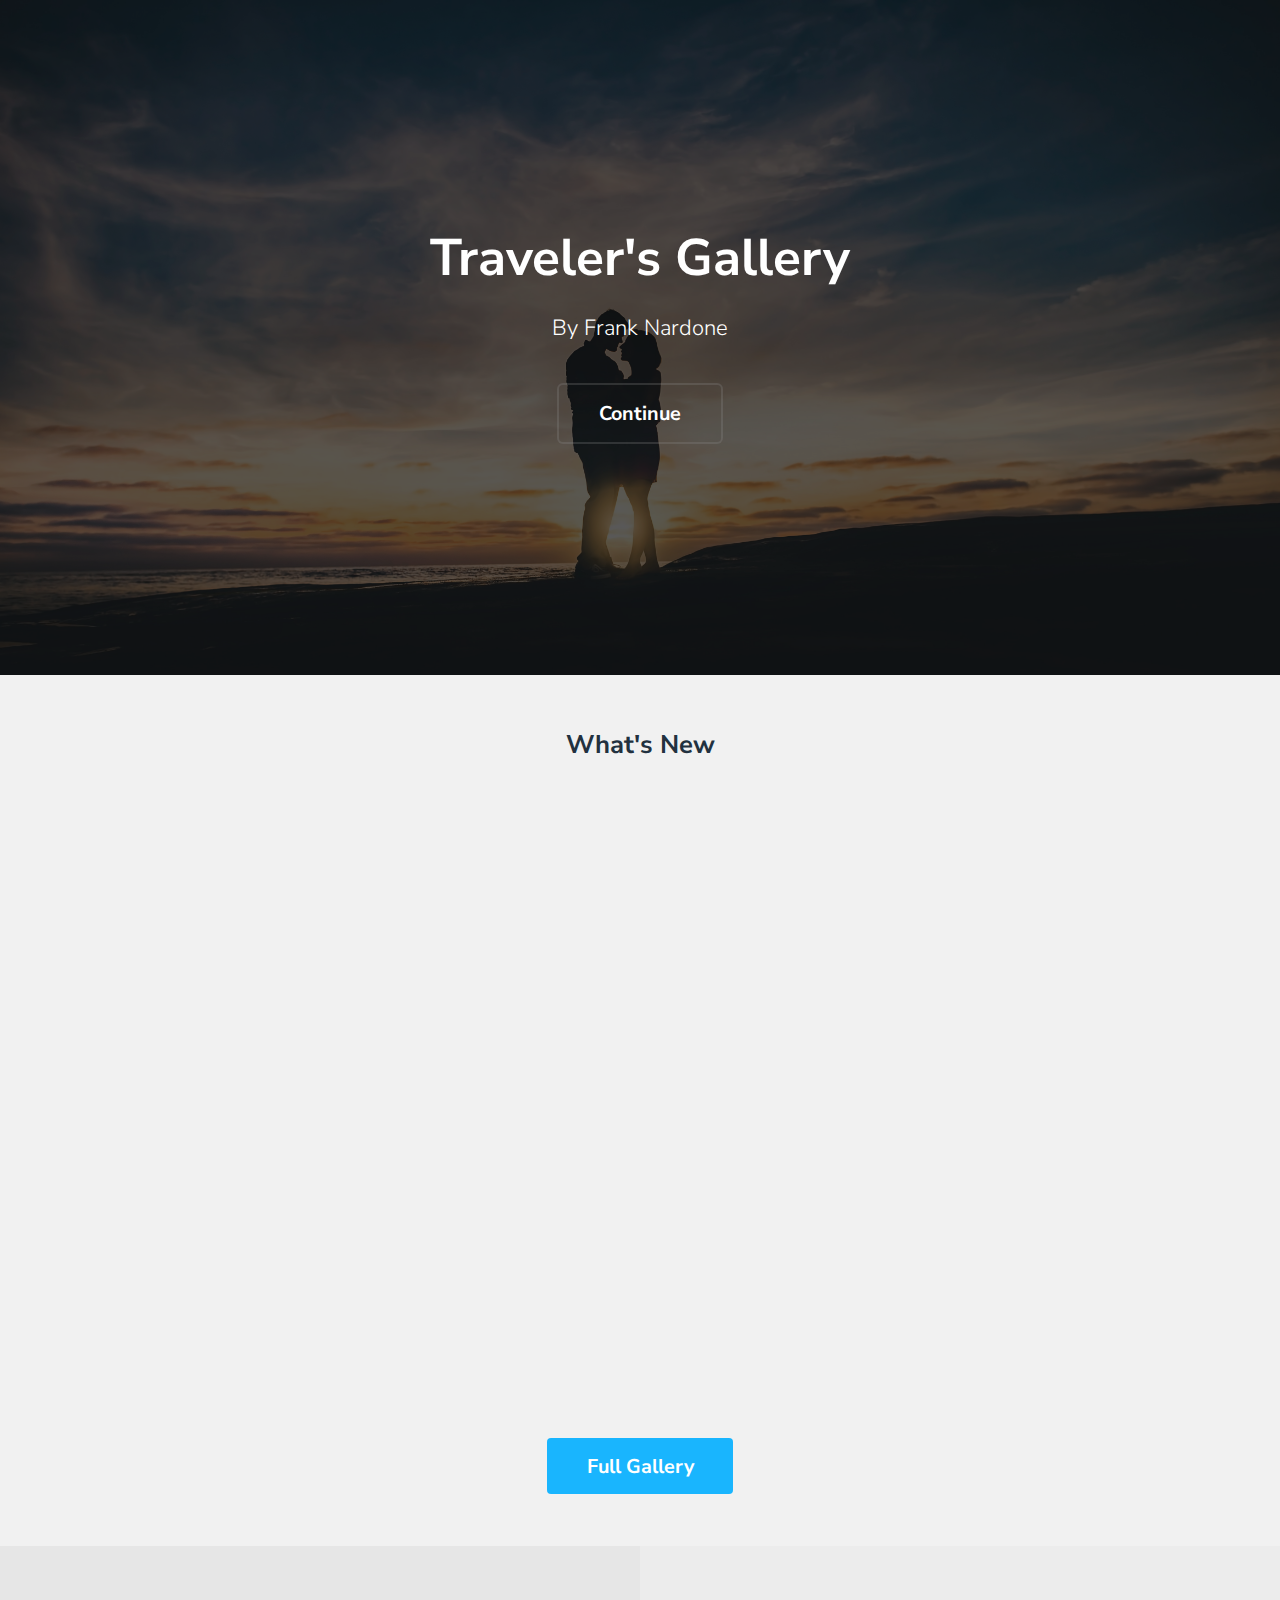
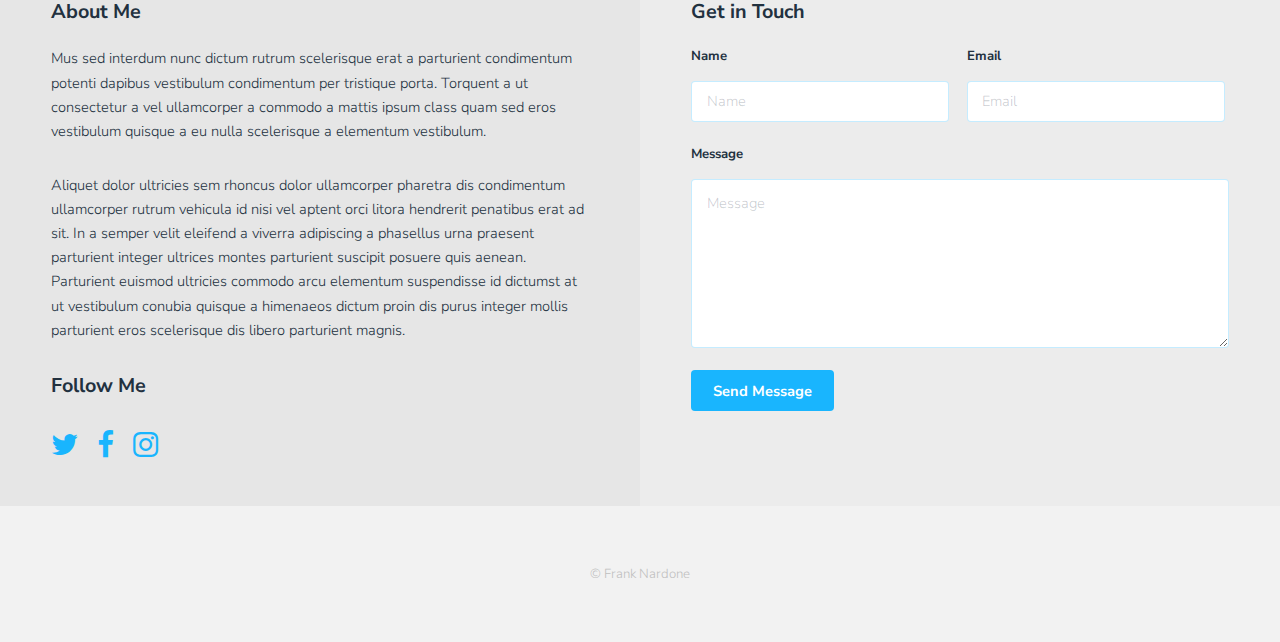
<file: index.html>
﻿<!DOCTYPE HTML>
<!--
	Snapshot by TEMPLATED
	templated.co @templatedco
	Released for free under the Creative Commons Attribution 3.0 license (templated.co/license)
-->
<html>
	<head>
		<title>Snapshot by TEMPLATED</title>
		<meta charset="utf-8" />
		<meta name="viewport" content="width=device-width, initial-scale=1" />
		<link rel="stylesheet" href="assets/css/main.css" />
	</head>
	<body>
		<div class="page-wrap">



			<!-- Main -->
				<section id="main">

					<!-- Banner -->
						<section id="banner">
							<div class="inner">
								<h1>Traveler's Gallery</h1>
								<p>By Frank Nardone</p>
								<ul class="actions">
									<li><a href="#galleries" class="button alt scrolly big">Continue</a></li>
								</ul>
							</div>
						</section>

					<!-- Gallery -->
						<section id="galleries">

							<!-- Photo Galleries -->
								<div class="gallery">
									<header class="special">
										<h2>What's New</h2>
									</header>
									<div class="content">
										<div class="media">
											<a href="images/fulls/01.jpg"><img src="images/thumbs/01.jpg" alt="" title="This right here is a caption." /></a>
										</div>
										<div class="media">
											<a href="images/fulls/05.jpg"><img src="images/thumbs/05.jpg" alt="" title="This right here is a caption." /></a>
										</div>
										<div class="media">
											<a href="images/fulls/09.jpg"><img src="images/thumbs/09.jpg" alt="" title="This right here is a caption." /></a>
										</div>
										<div class="media">
											<a href="images/fulls/02.jpg"><img src="images/thumbs/02.jpg" alt="" title="This right here is a caption." /></a>
										</div>
										<div class="media">
											<a href="images/fulls/06.jpg"><img src="images/thumbs/06.jpg" alt="" title="This right here is a caption." /></a>
										</div>
										<div class="media">
											<a href="images/fulls/10.jpg"><img src="images/thumbs/10.jpg" alt="" title="This right here is a caption." /></a>
										</div>
										<div class="media">
											<a href="images/fulls/03.jpg"><img src="images/thumbs/03.jpg" alt="" title="This right here is a caption." /></a>
										</div>
										<div class="media">
											<a href="images/fulls/07.jpg"><img src="images/thumbs/07.jpg" alt="" title="This right here is a caption." /></a>
										</div>
									</div>
									<footer>
										<a href="gallery.html" class="button big">Full Gallery</a>
									</footer>
								</div>
						</section>

					<!-- Contact -->
						<section id="contact">
							<!-- Social -->
								<div class="social column">
									<h3>About Me</h3>
									<p>Mus sed interdum nunc dictum rutrum scelerisque erat a parturient condimentum potenti dapibus vestibulum condimentum per tristique porta. Torquent a ut consectetur a vel ullamcorper a commodo a mattis ipsum class quam sed eros vestibulum quisque a eu nulla scelerisque a elementum vestibulum.</p>
									<p>Aliquet dolor ultricies sem rhoncus dolor ullamcorper pharetra dis condimentum ullamcorper rutrum vehicula id nisi vel aptent orci litora hendrerit penatibus erat ad sit. In a semper velit eleifend a viverra adipiscing a phasellus urna praesent parturient integer ultrices montes parturient suscipit posuere quis aenean. Parturient euismod ultricies commodo arcu elementum suspendisse id dictumst at ut vestibulum conubia quisque a himenaeos dictum proin dis purus integer mollis parturient eros scelerisque dis libero parturient magnis.</p>
									<h3>Follow Me</h3>
									<ul class="icons">
										<li><a href="#" class="icon fa-twitter"><span class="label">Twitter</span></a></li>
										<li><a href="#" class="icon fa-facebook"><span class="label">Facebook</span></a></li>
										<li><a href="#" class="icon fa-instagram"><span class="label">Instagram</span></a></li>
									</ul>
								</div>

							<!-- Form -->
								<div class="column">
									<h3>Get in Touch</h3>
									<form action="#" method="post">
										<div class="field half first">
											<label for="name">Name</label>
											<input name="name" id="name" type="text" placeholder="Name">
										</div>
										<div class="field half">
											<label for="email">Email</label>
											<input name="email" id="email" type="email" placeholder="Email">
										</div>
										<div class="field">
											<label for="message">Message</label>
											<textarea name="message" id="message" rows="6" placeholder="Message"></textarea>
										</div>
										<ul class="actions">
											<li><input value="Send Message" class="button" type="submit"></li>
										</ul>
									</form>
								</div>

						</section>

					<!-- Footer -->
						<footer id="footer">
							<div class="copyright">
								&copy; Frank Nardone
							</div>
						</footer>
				</section>
		</div>

		<!-- Scripts -->
			<script src="assets/js/jquery.min.js"></script>
			<script src="assets/js/jquery.poptrox.min.js"></script>
			<script src="assets/js/jquery.scrolly.min.js"></script>
			<script src="assets/js/skel.min.js"></script>
			<script src="assets/js/util.js"></script>
			<script src="assets/js/main.js"></script>

	</body>
</html>
</file>
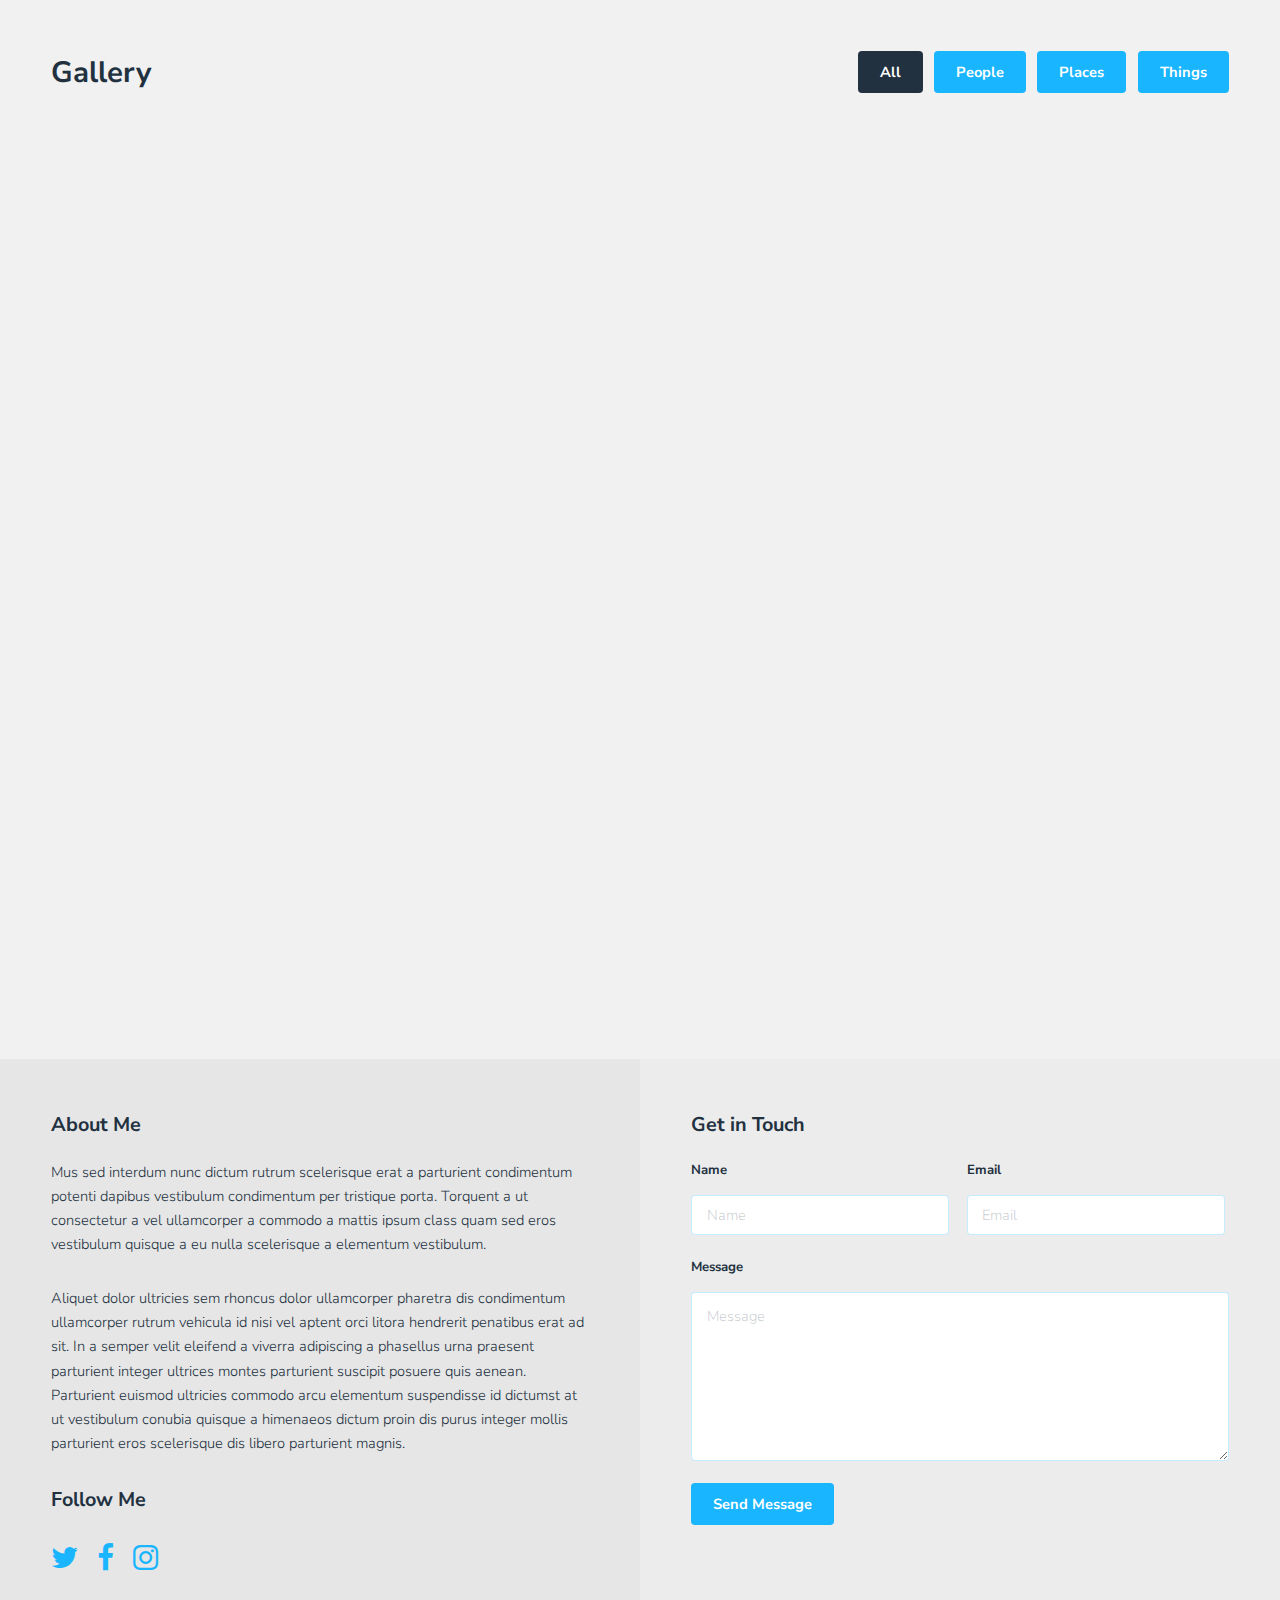
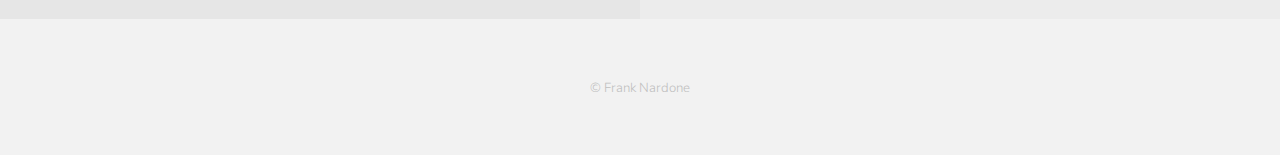
<file: gallery.html>
﻿<!DOCTYPE HTML>
<!--
	Snapshot by TEMPLATED
	templated.co @templatedco
	Released for free under the Creative Commons Attribution 3.0 license (templated.co/license)
-->
<html>
	<head>
		<title>Gallery - Snapshot by TEMPLATED</title>
		<meta charset="utf-8" />
		<meta name="viewport" content="width=device-width, initial-scale=1" />
		<link rel="stylesheet" href="assets/css/main.css" />
	</head>
	<body>
		<div class="page-wrap">

			<!-- Main -->
				<section id="main">

					<!-- Gallery -->
						<section id="galleries">

							<!-- Photo Galleries -->
								<div class="gallery">

									<!-- Filters -->
										<header>
											<h1>Gallery</h1>
											<ul class="tabs">
												<li><a href="#" data-tag="all" class="button active">All</a></li>
												<li><a href="#" data-tag="people" class="button">People</a></li>
												<li><a href="#" data-tag="place" class="button">Places</a></li>
												<li><a href="#" data-tag="thing" class="button">Things</a></li>
											</ul>
										</header>

										<div class="content">
											<div class="media all people">
												<a href="images/fulls/01.jpg"><img src="images/thumbs/01.jpg" alt="" title="This right here is a caption." /></a>
											</div>
											<div class="media all place">
												<a href="images/fulls/05.jpg"><img src="images/thumbs/05.jpg" alt="" title="This right here is a caption." /></a>
											</div>
											<div class="media all thing">
												<a href="images/fulls/09.jpg"><img src="images/thumbs/09.jpg" alt="" title="This right here is a caption." /></a>
											</div>
											<div class="media all people">
												<a href="images/fulls/02.jpg"><img src="images/thumbs/02.jpg" alt="" title="This right here is a caption." /></a>
											</div>
											<div class="media all place">
												<a href="images/fulls/06.jpg"><img src="images/thumbs/06.jpg" alt="" title="This right here is a caption." /></a>
											</div>
											<div class="media all thing">
												<a href="images/fulls/10.jpg"><img src="images/thumbs/10.jpg" alt="" title="This right here is a caption." /></a>
											</div>
											<div class="media all people">
												<a href="images/fulls/03.jpg"><img src="images/thumbs/03.jpg" alt="" title="This right here is a caption." /></a>
											</div>
											<div class="media all place">
												<a href="images/fulls/07.jpg"><img src="images/thumbs/07.jpg" alt="" title="This right here is a caption." /></a>
											</div>
											<div class="media all thing">
												<a href="images/fulls/11.jpg"><img src="images/thumbs/11.jpg" alt="" title="This right here is a caption." /></a>
											</div>
											<div class="media all people">
												<a href="images/fulls/04.jpg"><img src="images/thumbs/04.jpg" alt="" title="This right here is a caption." /></a>
											</div>
											<div class="media all place">
												<a href="images/fulls/08.jpg"><img src="images/thumbs/08.jpg" alt="" title="This right here is a caption." /></a>
											</div>
											<div class="media all thing">
												<a href="images/fulls/12.jpg"><img src="images/thumbs/12.jpg" alt="" title="This right here is a caption." /></a>
											</div>
										</div>
								</div>
						</section>

					<!-- Contact -->
						<section id="contact">
							<!-- Social -->
								<div class="social column">
									<h3>About Me</h3>
									<p>Mus sed interdum nunc dictum rutrum scelerisque erat a parturient condimentum potenti dapibus vestibulum condimentum per tristique porta. Torquent a ut consectetur a vel ullamcorper a commodo a mattis ipsum class quam sed eros vestibulum quisque a eu nulla scelerisque a elementum vestibulum.</p>
									<p>Aliquet dolor ultricies sem rhoncus dolor ullamcorper pharetra dis condimentum ullamcorper rutrum vehicula id nisi vel aptent orci litora hendrerit penatibus erat ad sit. In a semper velit eleifend a viverra adipiscing a phasellus urna praesent parturient integer ultrices montes parturient suscipit posuere quis aenean. Parturient euismod ultricies commodo arcu elementum suspendisse id dictumst at ut vestibulum conubia quisque a himenaeos dictum proin dis purus integer mollis parturient eros scelerisque dis libero parturient magnis.</p>
									<h3>Follow Me</h3>
									<ul class="icons">
										<li><a href="#" class="icon fa-twitter"><span class="label">Twitter</span></a></li>
										<li><a href="#" class="icon fa-facebook"><span class="label">Facebook</span></a></li>
										<li><a href="#" class="icon fa-instagram"><span class="label">Instagram</span></a></li>
									</ul>
								</div>

							<!-- Form -->
								<div class="column">
									<h3>Get in Touch</h3>
									<form action="#" method="post">
										<div class="field half first">
											<label for="name">Name</label>
											<input name="name" id="name" type="text" placeholder="Name">
										</div>
										<div class="field half">
											<label for="email">Email</label>
											<input name="email" id="email" type="email" placeholder="Email">
										</div>
										<div class="field">
											<label for="message">Message</label>
											<textarea name="message" id="message" rows="6" placeholder="Message"></textarea>
										</div>
										<ul class="actions">
											<li><input value="Send Message" class="button" type="submit"></li>
										</ul>
									</form>
								</div>

						</section>

					<!-- Footer -->
						<footer id="footer">
							<div class="copyright">
                                &copy; Frank Nardone
							</div>
						</footer>
				</section>
		</div>

		<!-- Scripts -->
			<script src="assets/js/jquery.min.js"></script>
			<script src="assets/js/jquery.poptrox.min.js"></script>
			<script src="assets/js/jquery.scrolly.min.js"></script>
			<script src="assets/js/skel.min.js"></script>
			<script src="assets/js/util.js"></script>
			<script src="assets/js/main.js"></script>

	</body>
</html>
</file>
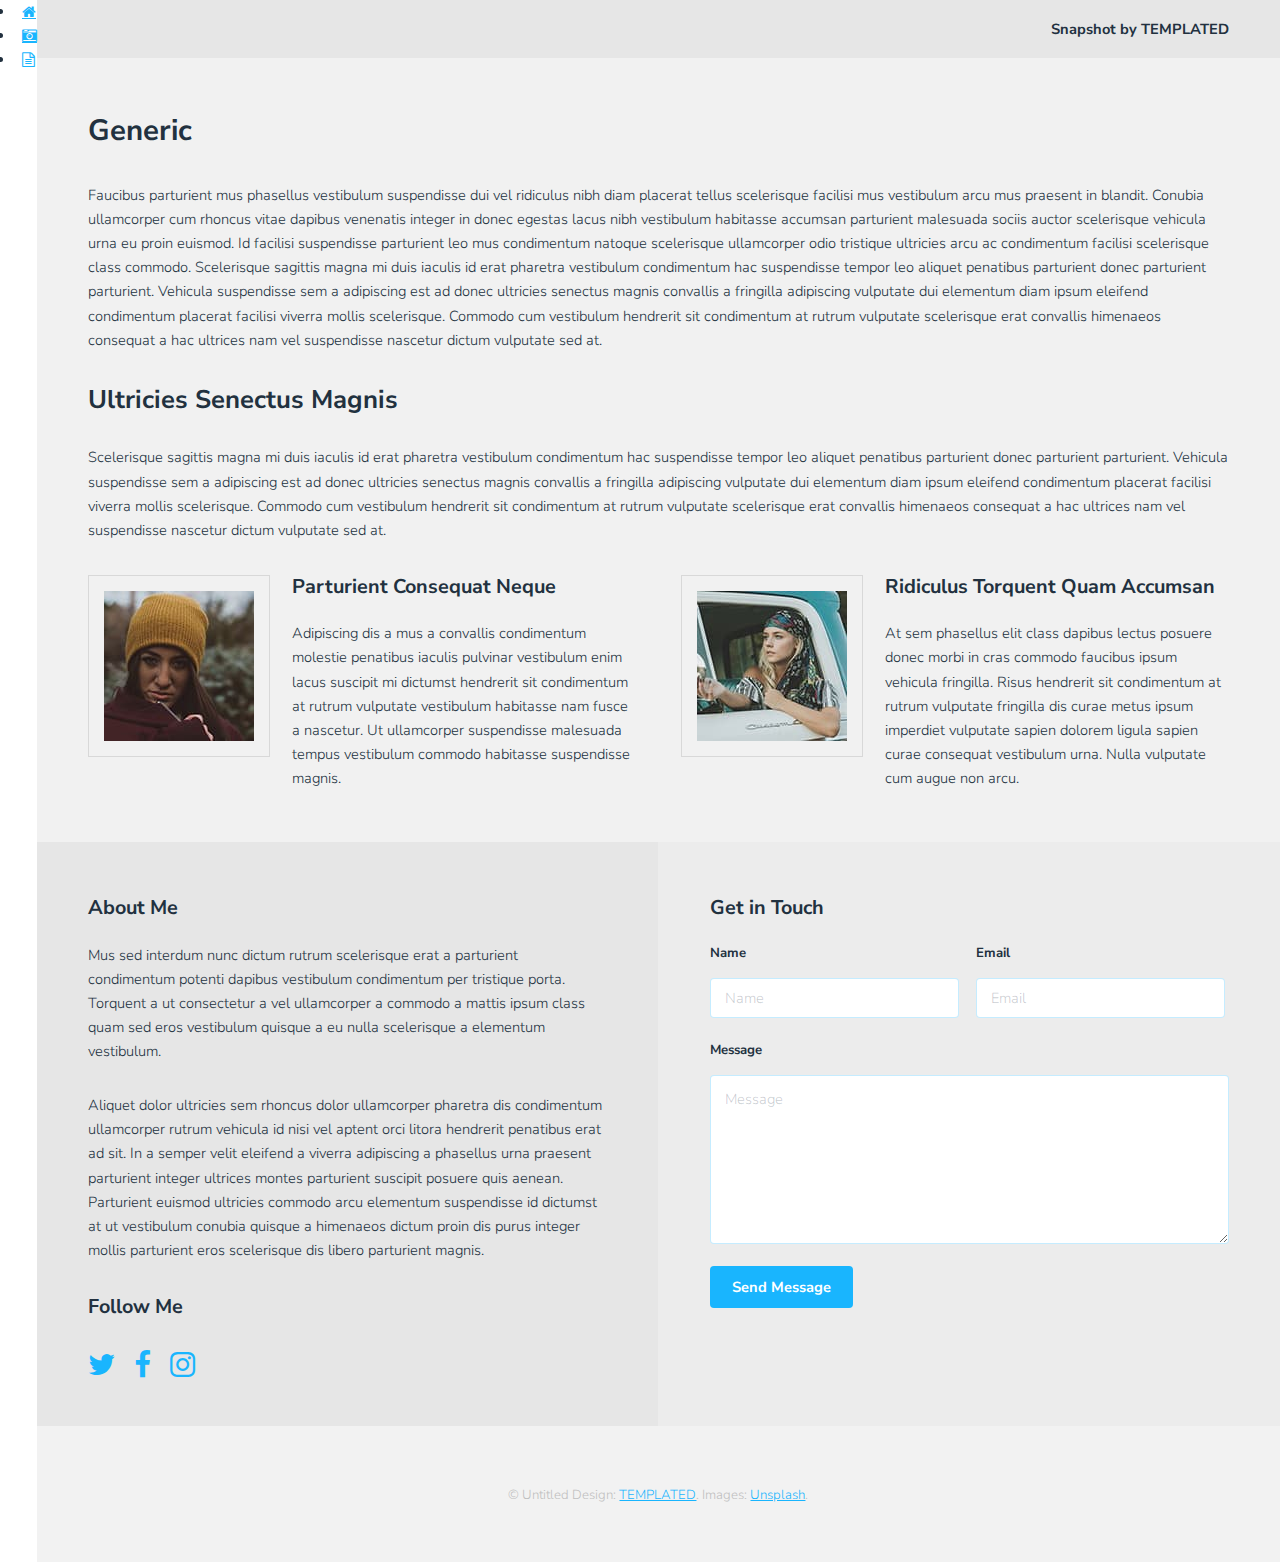
<file: generic.html>
<!DOCTYPE HTML>
<!--
	Snapshot by TEMPLATED
	templated.co @templatedco
	Released for free under the Creative Commons Attribution 3.0 license (templated.co/license)
-->
<html>
	<head>
		<title>Generic - Snapshot by TEMPLATED</title>
		<meta charset="utf-8" />
		<meta name="viewport" content="width=device-width, initial-scale=1" />
		<link rel="stylesheet" href="assets/css/main.css" />
	</head>
	<body>
		<div class="page-wrap">

			<!-- Nav -->
				<nav id="nav">
					<ul>
						<li><a href="index.html"><span class="icon fa-home"></span></a></li>
						<li><a href="gallery.html"><span class="icon fa-camera-retro"></span></a></li>
						<li><a href="generic.html" class="active"><span class="icon fa-file-text-o"></span></a></li>
					</ul>
				</nav>

			<!-- Main -->
				<section id="main">

					<!-- Header -->
						<header id="header">
							<div>Snapshot <span>by TEMPLATED</span></div>
						</header>

					<!-- Section -->
						<section>
							<div class="inner">
								<header>
									<h1>Generic</h1>
								</header>
								<p>Faucibus parturient mus phasellus vestibulum suspendisse dui vel ridiculus nibh diam placerat tellus scelerisque facilisi mus vestibulum arcu mus praesent in blandit. Conubia ullamcorper cum rhoncus vitae dapibus venenatis integer in donec egestas lacus nibh vestibulum habitasse accumsan parturient malesuada sociis auctor scelerisque vehicula urna eu proin euismod. Id facilisi suspendisse parturient leo mus condimentum natoque scelerisque ullamcorper odio tristique ultricies arcu ac condimentum facilisi scelerisque class commodo. Scelerisque sagittis magna mi duis iaculis id erat pharetra vestibulum condimentum hac suspendisse tempor leo aliquet penatibus parturient donec parturient parturient. Vehicula suspendisse sem a adipiscing est ad donec ultricies senectus magnis convallis a fringilla adipiscing vulputate dui elementum diam ipsum eleifend condimentum placerat facilisi viverra mollis scelerisque. Commodo cum vestibulum hendrerit sit condimentum at rutrum vulputate scelerisque erat convallis himenaeos consequat a hac ultrices nam vel suspendisse nascetur dictum vulputate sed at.</p>
								<h2>Ultricies Senectus Magnis</h2>
								<p>Scelerisque sagittis magna mi duis iaculis id erat pharetra vestibulum condimentum hac suspendisse tempor leo aliquet penatibus parturient donec parturient parturient. Vehicula suspendisse sem a adipiscing est ad donec ultricies senectus magnis convallis a fringilla adipiscing vulputate dui elementum diam ipsum eleifend condimentum placerat facilisi viverra mollis scelerisque. Commodo cum vestibulum hendrerit sit condimentum at rutrum vulputate scelerisque erat convallis himenaeos consequat a hac ultrices nam vel suspendisse nascetur dictum vulputate sed at.</p>
								<section class="columns double">
									<div class="column">
										<span class="image left special"><img src="images/pic01.jpg" alt="" /></span>
										<h3>Parturient Consequat Neque</h3>
										<p>
											Adipiscing dis a mus a convallis condimentum molestie penatibus iaculis pulvinar vestibulum enim lacus suscipit mi dictumst hendrerit sit condimentum at rutrum vulputate vestibulum habitasse nam fusce a nascetur. Ut ullamcorper suspendisse malesuada tempus vestibulum commodo habitasse suspendisse magnis.
										</p>
									</div>
									<div class="column">
										<span class="image left special"><img src="images/pic02.jpg" alt="" /></span>
										<h3>Ridiculus Torquent Quam Accumsan</h3>
										<p>
											At sem phasellus elit class dapibus lectus posuere donec morbi in cras commodo faucibus ipsum vehicula fringilla. Risus hendrerit sit condimentum at rutrum vulputate fringilla dis curae metus ipsum imperdiet vulputate sapien dolorem ligula sapien curae consequat vestibulum urna. Nulla vulputate cum augue non arcu.
										</p>
									</div>
								</section>
							</div>
						</section>

					<!-- Contact -->
						<section id="contact">
							<!-- Social -->
								<div class="social column">
									<h3>About Me</h3>
									<p>Mus sed interdum nunc dictum rutrum scelerisque erat a parturient condimentum potenti dapibus vestibulum condimentum per tristique porta. Torquent a ut consectetur a vel ullamcorper a commodo a mattis ipsum class quam sed eros vestibulum quisque a eu nulla scelerisque a elementum vestibulum.</p>
									<p>Aliquet dolor ultricies sem rhoncus dolor ullamcorper pharetra dis condimentum ullamcorper rutrum vehicula id nisi vel aptent orci litora hendrerit penatibus erat ad sit. In a semper velit eleifend a viverra adipiscing a phasellus urna praesent parturient integer ultrices montes parturient suscipit posuere quis aenean. Parturient euismod ultricies commodo arcu elementum suspendisse id dictumst at ut vestibulum conubia quisque a himenaeos dictum proin dis purus integer mollis parturient eros scelerisque dis libero parturient magnis.</p>
									<h3>Follow Me</h3>
									<ul class="icons">
										<li><a href="#" class="icon fa-twitter"><span class="label">Twitter</span></a></li>
										<li><a href="#" class="icon fa-facebook"><span class="label">Facebook</span></a></li>
										<li><a href="#" class="icon fa-instagram"><span class="label">Instagram</span></a></li>
									</ul>
								</div>

							<!-- Form -->
								<div class="column">
									<h3>Get in Touch</h3>
									<form action="#" method="post">
										<div class="field half first">
											<label for="name">Name</label>
											<input name="name" id="name" type="text" placeholder="Name">
										</div>
										<div class="field half">
											<label for="email">Email</label>
											<input name="email" id="email" type="email" placeholder="Email">
										</div>
										<div class="field">
											<label for="message">Message</label>
											<textarea name="message" id="message" rows="6" placeholder="Message"></textarea>
										</div>
										<ul class="actions">
											<li><input value="Send Message" class="button" type="submit"></li>
										</ul>
									</form>
								</div>

						</section>

					<!-- Footer -->
						<footer id="footer">
							<div class="copyright">
								&copy; Untitled Design: <a href="https://templated.co/">TEMPLATED</a>. Images: <a href="https://unsplash.com/">Unsplash</a>.
							</div>
						</footer>
				</section>
		</div>

		<!-- Scripts -->
			<script src="assets/js/jquery.min.js"></script>
			<script src="assets/js/jquery.poptrox.min.js"></script>
			<script src="assets/js/jquery.scrolly.min.js"></script>
			<script src="assets/js/skel.min.js"></script>
			<script src="assets/js/util.js"></script>
			<script src="assets/js/main.js"></script>

	</body>
</html>
</file>
<file: assets/css/main.css>
@import url(font-awesome.min.css);
@import url("https://fonts.googleapis.com/css?family=Nunito+Sans:300,400,600");

/*
	Snapshot by TEMPLATED
	templated.co @templatedco
	Released for free under the Creative Commons Attribution 3.0 license (templated.co/license)
*/

/* Reset */

	html, body, div, span, applet, object, iframe, h1, h2, h3, h4, h5, h6, p, blockquote, pre, a, abbr, acronym, address, big, cite, code, del, dfn, em, img, ins, kbd, q, s, samp, small, strike, strong, sub, sup, tt, var, b, u, i, center, dl, dt, dd, ol, ul, li, fieldset, form, label, legend, table, caption, tbody, tfoot, thead, tr, th, td, article, aside, canvas, details, embed, figure, figcaption, footer, header, hgroup, menu, nav, output, ruby, section, summary, time, mark, audio, video {
		margin: 0;
		padding: 0;
		border: 0;
		font-size: 100%;
		font: inherit;
		vertical-align: baseline;
	}

	article, aside, details, figcaption, figure, footer, header, hgroup, menu, nav, section {
		display: block;
	}

	body {
		line-height: 1;
	}

	ol, ul {
		list-style: none;
	}

	blockquote, q {
		quotes: none;
	}

	blockquote:before, blockquote:after, q:before, q:after {
		content: '';
		content: none;
	}

	table {
		border-collapse: collapse;
		border-spacing: 0;
	}

	body {
		-webkit-text-size-adjust: none;
	}

/* Box Model */

	*, *:before, *:after {
		-moz-box-sizing: border-box;
		-webkit-box-sizing: border-box;
		box-sizing: border-box;
	}

/* Basic */

	@-ms-viewport {
		width: device-width;
	}

	body {
		-ms-overflow-style: scrollbar;
	}

	@media screen and (max-width: 480px) {

		html, body {
			min-width: 320px;
		}

	}

	body {
		background: #fff;
	}

		body.is-loading *, body.is-loading *:before, body.is-loading *:after {
			-moz-animation: none !important;
			-webkit-animation: none !important;
			-ms-animation: none !important;
			animation: none !important;
			-moz-transition: none !important;
			-webkit-transition: none !important;
			-ms-transition: none !important;
			transition: none !important;
		}

/* Type */

	body {
		background-color: #fff;
		color: #22313F;
	}

	body, input, select, textarea {
		font-family: "Nunito Sans", Arial, Helvetica, sans-serif;
		font-size: 13pt;
		font-weight: 300;
		line-height: 1.65;
	}

		@media screen and (max-width: 1680px) {

			body, input, select, textarea {
				font-size: 11pt;
			}

		}

		@media screen and (max-width: 1280px) {

			body, input, select, textarea {
				font-size: 11pt;
			}

		}

		@media screen and (max-width: 980px) {

			body, input, select, textarea {
				font-size: 11pt;
			}

		}

		@media screen and (max-width: 736px) {

			body, input, select, textarea {
				font-size: 12pt;
			}

		}

		@media screen and (max-width: 480px) {

			body, input, select, textarea {
				font-size: 12pt;
			}

		}

	a {
		text-decoration: underline;
		color: #19B5FE;
	}

		a:hover {
			text-decoration: none;
			color: #019be3;
		}

	strong, b {
		font-weight: 700;
	}

	em, i {
		font-style: italic;
	}

	p {
		margin: 0 0 2em 0;
	}

	h1, h2, h3, h4, h5, h6 {
		font-weight: 700;
		line-height: 1.5;
		margin: 0 0 1em 0;
	}

		h1 a, h2 a, h3 a, h4 a, h5 a, h6 a {
			color: inherit;
			text-decoration: none;
		}

	h1 {
		font-size: 2em;
	}

		@media screen and (max-width: 480px) {

			h1 {
				font-size: 1.5em;
			}

		}

	h2 {
		font-size: 1.75em;
	}

		@media screen and (max-width: 480px) {

			h2 {
				font-size: 1.4em;
			}

		}

	h3 {
		font-size: 1.35em;
	}

	h4 {
		font-size: 1.1em;
	}

	h5 {
		font-size: 0.9em;
	}

	h6 {
		font-size: 0.7em;
	}

	sub {
		font-size: 0.8em;
		position: relative;
		top: 0.5em;
	}

	sup {
		font-size: 0.8em;
		position: relative;
		top: -0.5em;
	}

	blockquote {
		border-left: solid 4px;
		font-style: italic;
		margin: 0 0 2em 0;
		padding: 0.5em 0 0.5em 2em;
	}

	code {
		border-radius: 4px;
		border: solid 1px;
		font-family: "Courier New", monospace;
		font-size: 0.9em;
		margin: 0 0.25em;
		padding: 0.25em 0.65em;
	}

	pre {
		-webkit-overflow-scrolling: touch;
		font-family: "Courier New", monospace;
		font-size: 0.9em;
		margin: 0 0 2em 0;
	}

		pre code {
			display: block;
			line-height: 1.75;
			padding: 1em 1.5em;
			overflow-x: auto;
		}

	hr {
		border: 0;
		border-bottom: solid 1px;
		margin: 2em 0;
	}

		hr.major {
			margin: 3em 0;
		}

	.align-left {
		text-align: left;
	}

	.align-center {
		text-align: center;
	}

	.align-right {
		text-align: right;
	}

/* Box */

	.box {
		border-radius: 4px;
		border: solid 1px rgba(144, 144, 144, 0.25);
		margin-bottom: 2em;
		padding: 1.5em;
	}

		.box > :last-child,
		.box > :last-child > :last-child,
		.box > :last-child > :last-child > :last-child {
			margin-bottom: 0;
		}

		.box.alt {
			border: 0;
			border-radius: 0;
			padding: 0;
		}

/* Button */

	input[type="submit"],
	input[type="reset"],
	input[type="button"],
	button,
	.button {
		-moz-appearance: none;
		-webkit-appearance: none;
		-ms-appearance: none;
		appearance: none;
		-moz-transition: background-color 0.2s ease-in-out, color 0.2s ease-in-out;
		-webkit-transition: background-color 0.2s ease-in-out, color 0.2s ease-in-out;
		-ms-transition: background-color 0.2s ease-in-out, color 0.2s ease-in-out;
		transition: background-color 0.2s ease-in-out, color 0.2s ease-in-out;
		background: #19B5FE;
		color: #FFF;
		border-radius: 4px;
		border: 0;
		cursor: pointer;
		display: inline-block;
		font-weight: 700;
		height: 2.85em;
		line-height: 2.95em;
		padding: 0 1.5em;
		text-align: center;
		text-decoration: none;
		white-space: nowrap;
	}

		input[type="submit"].active,
		input[type="reset"].active,
		input[type="button"].active,
		button.active,
		.button.active {
			color: #FFF;
			background: #22313F;
		}

			input[type="submit"].active:hover,
			input[type="reset"].active:hover,
			input[type="button"].active:hover,
			button.active:hover,
			.button.active:hover {
				color: #FFF;
				background: #22313F;
			}

		input[type="submit"]:hover,
		input[type="reset"]:hover,
		input[type="button"]:hover,
		button:hover,
		.button:hover {
			color: #FFF;
			background: #019be3;
		}

		input[type="submit"].alt,
		input[type="reset"].alt,
		input[type="button"].alt,
		button.alt,
		.button.alt {
			background: none;
			box-shadow: 0 0 0 2px rgba(144, 144, 144, 0.25);
		}

			input[type="submit"].alt:hover,
			input[type="reset"].alt:hover,
			input[type="button"].alt:hover,
			button.alt:hover,
			.button.alt:hover {
				background: rgba(144, 144, 144, 0.075);
				box-shadow: 0 0 0 2px rgba(144, 144, 144, 0.25);
			}

		input[type="submit"].icon,
		input[type="reset"].icon,
		input[type="button"].icon,
		button.icon,
		.button.icon {
			padding-left: 1.35em;
		}

			input[type="submit"].icon:before,
			input[type="reset"].icon:before,
			input[type="button"].icon:before,
			button.icon:before,
			.button.icon:before {
				margin-right: 0.5em;
			}

		input[type="submit"].fit,
		input[type="reset"].fit,
		input[type="button"].fit,
		button.fit,
		.button.fit {
			display: block;
			margin: 0 0 1em 0;
			width: 100%;
		}

		input[type="submit"].small,
		input[type="reset"].small,
		input[type="button"].small,
		button.small,
		.button.small {
			font-size: 0.8em;
		}

		input[type="submit"].big,
		input[type="reset"].big,
		input[type="button"].big,
		button.big,
		.button.big {
			font-size: 1.35em;
			padding: 0 2em;
		}

		input[type="submit"].disabled, input[type="submit"]:disabled,
		input[type="reset"].disabled,
		input[type="reset"]:disabled,
		input[type="button"].disabled,
		input[type="button"]:disabled,
		button.disabled,
		button:disabled,
		.button.disabled,
		.button:disabled {
			-moz-pointer-events: none;
			-webkit-pointer-events: none;
			-ms-pointer-events: none;
			pointer-events: none;
			opacity: 0.25;
		}

		@media screen and (max-width: 480px) {

			input[type="submit"],
			input[type="reset"],
			input[type="button"],
			button,
			.button {
				padding: 0;
			}

		}

/* Contact */

	#contact {
		display: -ms-flexbox;
		-ms-flex-pack: justify;
		display: -moz-flex;
		display: -webkit-flex;
		display: -ms-flex;
		display: flex;
		-moz-flex-wrap: wrap;
		-webkit-flex-wrap: wrap;
		-ms-flex-wrap: wrap;
		flex-wrap: wrap;
		-moz-justify-content: space-between;
		-webkit-justify-content: space-between;
		-ms-justify-content: space-between;
		justify-content: space-between;
		background: #ececec;
	}

		#contact form {
			margin: 0;
		}

		#contact .icons {
			margin-bottom: 1em;
		}

		#contact .column {
			padding: 3.5em 0 1.5em 0;
			padding-left: 3.5em;
			padding-right: 3.5em;
			width: 50%;
		}

			#contact .column.social {
				background: #e6e6e6;
			}

			@media screen and (max-width: 980px) {

				#contact .column {
					padding: 2em 0 0.1em 0;
					padding-left: 2em;
					padding-right: 2em;
				}

			}

			@media screen and (max-width: 736px) {

				#contact .column {
					width: 100%;
				}

			}

			@media screen and (max-width: 480px) {

				#contact .column {
					padding: 1em 0 0.1em 0;
					padding-left: 1em;
					padding-right: 1em;
				}

			}

/* Form */

	form {
		margin: 0 0 2em 0;
	}

		form .field {
			margin-bottom: 1.5em;
		}

			form .field.half {
				display: inline-block;
				width: 48%;
			}

				form .field.half.first {
					margin-right: 2.5%;
				}

		@media screen and (max-width: 980px) {

			form .field.half {
				display: block;
				width: 100%;
			}

				form .field.half.first {
					margin-right: 0;
				}

		}

	label {
		display: block;
		font-size: 0.9em;
		font-weight: 700;
		margin: 0 0 1em 0;
	}

	input[type="text"],
	input[type="password"],
	input[type="email"],
	select,
	textarea {
		-moz-appearance: none;
		-webkit-appearance: none;
		-ms-appearance: none;
		appearance: none;
		border-radius: 4px;
		border: solid 1px rgba(25, 181, 254, 0.25);
		color: inherit;
		display: block;
		outline: 0;
		padding: 0 1em;
		text-decoration: none;
		width: 100%;
	}

		input[type="text"]:invalid,
		input[type="password"]:invalid,
		input[type="email"]:invalid,
		select:invalid,
		textarea:invalid {
			box-shadow: none;
		}

		input[type="text"]:active, input[type="text"]:focus,
		input[type="password"]:active,
		input[type="password"]:focus,
		input[type="email"]:active,
		input[type="email"]:focus,
		select:active,
		select:focus,
		textarea:active,
		textarea:focus {
			border: solid 1px #19B5FE;
		}

	.select-wrapper {
		text-decoration: none;
		display: block;
		position: relative;
	}

		.select-wrapper:before {
			-moz-osx-font-smoothing: grayscale;
			-webkit-font-smoothing: antialiased;
			font-family: FontAwesome;
			font-style: normal;
			font-weight: normal;
			text-transform: none !important;
		}

		.select-wrapper:before {
			content: '\f078';
			display: block;
			height: 2.75em;
			line-height: 2.75em;
			pointer-events: none;
			position: absolute;
			right: 0;
			text-align: center;
			top: 0;
			width: 2.75em;
		}

		.select-wrapper select::-ms-expand {
			display: none;
		}

	input[type="text"],
	input[type="password"],
	input[type="email"],
	select {
		height: 2.75em;
	}

	textarea {
		padding: 0.75em 1em;
	}

	input[type="checkbox"],
	input[type="radio"] {
		-moz-appearance: none;
		-webkit-appearance: none;
		-ms-appearance: none;
		appearance: none;
		display: block;
		float: left;
		margin-right: -2em;
		opacity: 0;
		width: 1em;
		z-index: -1;
	}

		input[type="checkbox"] + label,
		input[type="radio"] + label {
			text-decoration: none;
			cursor: pointer;
			display: inline-block;
			font-size: 1em;
			font-weight: 300;
			padding-left: 2.4em;
			padding-right: 0.75em;
			position: relative;
		}

			input[type="checkbox"] + label:before,
			input[type="radio"] + label:before {
				-moz-osx-font-smoothing: grayscale;
				-webkit-font-smoothing: antialiased;
				font-family: FontAwesome;
				font-style: normal;
				font-weight: normal;
				text-transform: none !important;
			}

			input[type="checkbox"] + label:before,
			input[type="radio"] + label:before {
				border-radius: 4px;
				border: solid 1px;
				content: '';
				display: inline-block;
				height: 1.65em;
				left: 0;
				line-height: 1.58125em;
				position: absolute;
				text-align: center;
				top: 0;
				width: 1.65em;
			}

		input[type="checkbox"]:checked + label:before,
		input[type="radio"]:checked + label:before {
			content: '\f00c';
		}

	input[type="checkbox"] + label:before {
		border-radius: 4px;
	}

	input[type="radio"] + label:before {
		border-radius: 100%;
	}

	::-webkit-input-placeholder {
		opacity: 1.0;
		color: rgba(34, 49, 63, 0.25);
	}

	:-moz-placeholder {
		opacity: 1.0;
		color: rgba(34, 49, 63, 0.25);
	}

	::-moz-placeholder {
		opacity: 1.0;
		color: rgba(34, 49, 63, 0.25);
	}

	:-ms-input-placeholder {
		opacity: 1.0;
		color: rgba(34, 49, 63, 0.25);
	}

	.formerize-placeholder {
		opacity: 1.0;
		color: rgba(34, 49, 63, 0.25);
	}

/* Gallery */

	@-moz-keyframes gallery {
		100% {
			opacity: 1;		}
	}

	@-webkit-keyframes gallery {
		100% {
			opacity: 1;		}
	}

	@-ms-keyframes gallery {
		100% {
			opacity: 1;		}
	}

	@keyframes gallery {
		100% {
			opacity: 1;		}
	}

	.gallery {
		padding: 3.5em;
		position: relative;
		overflow: hidden;
		min-height: 37em;
	}

		@media screen and (max-width: 980px) {

			.gallery {
				padding: 2em;
				min-height: 20em;
			}

				.gallery header h2 {
					margin-bottom: 1em;
				}

		}

		@media screen and (max-width: 480px) {

			.gallery {
				padding: 1em;
			}

		}

		.gallery header {
			display: -ms-flexbox;
			-ms-flex-pack: justify;
			display: -moz-flex;
			display: -webkit-flex;
			display: -ms-flex;
			display: flex;
			-moz-flex-wrap: wrap;
			-webkit-flex-wrap: wrap;
			-ms-flex-wrap: wrap;
			flex-wrap: wrap;
			-moz-justify-content: space-between;
			-webkit-justify-content: space-between;
			-ms-justify-content: space-between;
			justify-content: space-between;
		}

			.gallery header.special {
				-moz-justify-content: center;
				-webkit-justify-content: center;
				-ms-justify-content: center;
				justify-content: center;
			}

			@media screen and (max-width: 736px) {

				.gallery header {
					display: block;
				}

			}

			@media screen and (max-width: 480px) {

				.gallery header h2 {
					margin-bottom: .5em;
				}

			}

		.gallery footer {
			text-align: center;
			margin-top: 4em;
		}

		.gallery .content {
			display: -ms-flexbox;
			display: -moz-flex;
			display: -webkit-flex;
			display: -ms-flex;
			display: flex;
			-moz-flex-wrap: wrap;
			-webkit-flex-wrap: wrap;
			-ms-flex-wrap: wrap;
			flex-wrap: wrap;
			-moz-justify-content: -moz-flex-start;
			-webkit-justify-content: -webkit-flex-start;
			-ms-justify-content: -ms-flex-start;
			justify-content: flex-start;
		}

			.gallery .content .media {
				-moz-animation: gallery 0.75s ease-out 0.4s forwards;
				-webkit-animation: gallery 0.75s ease-out 0.4s forwards;
				-ms-animation: gallery 0.75s ease-out 0.4s forwards;
				animation: gallery 0.75s ease-out 0.4s forwards;
				margin-bottom: 0;
				overflow: hidden;
				opacity: 0;
				position: relative;
				width: 25%;
			}

				.gallery .content .media a {
					display: block;
				}

				.gallery .content .media img {
					-moz-transition: -moz-transform 0.2s ease-in-out;
					-webkit-transition: -webkit-transform 0.2s ease-in-out;
					-ms-transition: -ms-transform 0.2s ease-in-out;
					transition: transform 0.2s ease-in-out;
					max-width: 100%;
					height: auto;
					vertical-align: middle;
				}

				.gallery .content .media:hover img {
					-moz-transform: scale(1.075);
					-webkit-transform: scale(1.075);
					-ms-transform: scale(1.075);
					transform: scale(1.075);
				}

				@media screen and (max-width: 736px) {

					.gallery .content .media {
						width: 50%;
					}

				}

				@media screen and (max-width: 480px) {

					.gallery .content .media {
						width: 100%;
					}

				}

/* Icon */

	.icon {
		text-decoration: none;
		border-bottom: none;
		position: relative;
	}

		.icon:before {
			-moz-osx-font-smoothing: grayscale;
			-webkit-font-smoothing: antialiased;
			font-family: FontAwesome;
			font-style: normal;
			font-weight: normal;
			text-transform: none !important;
		}

		.icon > .label {
			display: none;
		}

/* Image */

	.image {
		border: 0;
		display: inline-block;
		position: relative;
	}

		.image img {
			display: block;
		}

		.image.left, .image.right {
			max-width: 40%;
		}

			.image.left img, .image.right img {
				width: 100%;
			}

			@media screen and (max-width: 480px) {

				.image.left, .image.right {
					max-width: 100%;
					width: 100%;
				}

			}

		.image.left {
			float: left;
			margin: 0 1.5em 1em 0;
			top: 0.25em;
		}

			@media screen and (max-width: 480px) {

				.image.left {
					float: none;
					margin: 0 0 1em 0;
				}

			}

		.image.right {
			float: right;
			margin: 0 0 1em 1.5em;
			top: 0.25em;
		}

			@media screen and (max-width: 480px) {

				.image.right {
					float: none;
					margin: 0 0 1em 0;
				}

			}

		.image.fit {
			display: block;
			margin: 0 0 2em 0;
			width: 100%;
		}

			.image.fit img {
				width: 100%;
			}

		.image.special {
			border: solid 1px rgba(144, 144, 144, 0.25);
			padding: 1em;
		}

		.image.main {
			display: block;
			margin: 0 0 3em 0;
			width: 100%;
		}

			.image.main img {
				width: 100%;
			}

/* List */

	ol {
		list-style: decimal;
		margin: 0 0 2em 0;
		padding-left: 1.25em;
	}

		ol li {
			padding-left: 0.25em;
		}

	ul {
		list-style: disc;
		margin: 0 0 2em 0;
		padding-left: 1em;
	}

		ul li {
			padding-left: 0.5em;
		}

		ul.alt {
			list-style: none;
			padding-left: 0;
		}

			ul.alt li {
				border-top: solid 1px;
				padding: 0.5em 0;
			}

				ul.alt li:first-child {
					border-top: 0;
					padding-top: 0;
				}

		ul.tabs {
			list-style: none;
			padding-left: 0;
		}

			ul.tabs li {
				display: inline-block;
			}

				ul.tabs li:first-child {
					padding: 0;
				}

				@media screen and (max-width: 736px) {

					ul.tabs li {
						display: block;
						margin: 0 0 .25em 0;
						padding: 0;
					}

						ul.tabs li .button {
							width: 100%;
						}

				}

			@media screen and (max-width: 480px) {

				ul.tabs {
					margin-bottom: 1em;
				}

			}

		ul.icons {
			cursor: default;
			list-style: none;
			padding-left: 0;
		}

			ul.icons li {
				display: inline-block;
				padding: 0 1em 0 0;
			}

				ul.icons li:last-child {
					padding-right: 0;
				}

				ul.icons li .icon:before {
					font-size: 2em;
				}

		ul.actions {
			cursor: default;
			list-style: none;
			padding-left: 0;
		}

			ul.actions li {
				display: inline-block;
				padding: 0 1em 0 0;
				vertical-align: middle;
			}

				ul.actions li:last-child {
					padding-right: 0;
				}

			ul.actions.small li {
				padding: 0 0.5em 0 0;
			}

			ul.actions.vertical li {
				display: block;
				padding: 1em 0 0 0;
			}

				ul.actions.vertical li:first-child {
					padding-top: 0;
				}

				ul.actions.vertical li > * {
					margin-bottom: 0;
				}

			ul.actions.vertical.small li {
				padding: 0.5em 0 0 0;
			}

				ul.actions.vertical.small li:first-child {
					padding-top: 0;
				}

			ul.actions.fit {
				display: table;
				margin-left: -1em;
				padding: 0;
				table-layout: fixed;
				width: calc(100% + 1em);
			}

				ul.actions.fit li {
					display: table-cell;
					padding: 0 0 0 1em;
				}

					ul.actions.fit li > * {
						margin-bottom: 0;
					}

				ul.actions.fit.small {
					margin-left: -0.5em;
					width: calc(100% + 0.5em);
				}

					ul.actions.fit.small li {
						padding: 0 0 0 0.5em;
					}

			@media screen and (max-width: 480px) {

				ul.actions {
					margin: 0 0 2em 0;
				}

					ul.actions li {
						padding: 1em 0 0 0;
						display: block;
						text-align: center;
						width: 100%;
					}

						ul.actions li:first-child {
							padding-top: 0;
						}

						ul.actions li > * {
							width: 100%;
							margin: 0 !important;
						}

							ul.actions li > *.icon:before {
								margin-left: -2em;
							}

					ul.actions.small li {
						padding: 0.5em 0 0 0;
					}

						ul.actions.small li:first-child {
							padding-top: 0;
						}

			}

	dl {
		margin: 0 0 2em 0;
	}

		dl dt {
			display: block;
			font-weight: 700;
			margin: 0 0 1em 0;
		}

		dl dd {
			margin-left: 2em;
		}

/* Section/Article */

	section.special, article.special {
		text-align: center;
	}

	section .inner, article .inner {
		padding: 3.5em 0 1.5em 0;
		padding-left: 3.5em;
		padding-right: 3.5em;
	}

		@media screen and (max-width: 980px) {

			section .inner, article .inner {
				padding: 2em 0 0.1em 0;
				padding-right: 2em;
				padding-left: 2em;
			}

		}

		@media screen and (max-width: 480px) {

			section .inner, article .inner {
				padding: 1em 0 0.1em 0;
				padding-right: 1em;
				padding-left: 1em;
			}

		}

	section .columns, article .columns {
		display: -ms-flexbox;
		display: -moz-flex;
		display: -webkit-flex;
		display: -ms-flex;
		display: flex;
		-moz-flex-wrap: wrap;
		-webkit-flex-wrap: wrap;
		-ms-flex-wrap: wrap;
		flex-wrap: wrap;
		-moz-justify-content: space-between;
		-webkit-justify-content: space-between;
		-ms-justify-content: space-between;
		justify-content: space-between;
	}

		section .columns.double .column, article .columns.double .column {
			width: 48%;
		}

			@media screen and (max-width: 980px) {

				section .columns.double .column, article .columns.double .column {
					width: 100%;
				}

			}

	header p {
		position: relative;
		margin: 0 0 1.5em 0;
	}

	header h2 + p {
		font-size: 1.25em;
		margin-top: -1em;
	}

	header h3 + p {
		font-size: 1.1em;
		margin-top: -0.8em;
	}

	header h4 + p,
	header h5 + p,
	header h6 + p {
		font-size: 0.9em;
		margin-top: -0.6em;
	}

/* Table */

	.table-wrapper {
		-webkit-overflow-scrolling: touch;
		overflow-x: auto;
	}

	table {
		margin: 0 0 2em 0;
		width: 100%;
	}

		table tbody tr {
			border: solid 1px;
			border-left: 0;
			border-right: 0;
		}

		table td {
			padding: 0.75em 0.75em;
		}

		table th {
			font-size: 0.9em;
			font-weight: 700;
			padding: 0 0.75em 0.75em 0.75em;
			text-align: left;
		}

		table thead {
			border-bottom: solid 2px;
		}

		table tfoot {
			border-top: solid 2px;
		}

		table.alt {
			border-collapse: separate;
		}

			table.alt tbody tr td {
				border: solid 1px;
				border-left-width: 0;
				border-top-width: 0;
			}

				table.alt tbody tr td:first-child {
					border-left-width: 1px;
				}

			table.alt tbody tr:first-child td {
				border-top-width: 1px;
			}

			table.alt thead {
				border-bottom: 0;
			}

			table.alt tfoot {
				border-top: 0;
			}

/* Wrapper */

	.page-wrap {
		display: -ms-flexbox;
		display: -moz-flex;
		display: -webkit-flex;
		display: -ms-flex;
		display: flex;
		-moz-flex-wrap: nowrap;
		-webkit-flex-wrap: nowrap;
		-ms-flex-wrap: nowrap;
		flex-wrap: nowrap;
		-moz-justify-content: -moz-flex-start;
		-webkit-justify-content: -webkit-flex-start;
		-ms-justify-content: -ms-flex-start;
		justify-content: flex-start;
	}

	.wrapper {
		position: relative;
	}

		.wrapper > .inner {
			margin: 0 auto;
			width: 60em;
		}

		@media screen and (max-width: 1280px) {

			.wrapper > .inner {
				width: 65em;
			}

		}

		@media screen and (max-width: 980px) {

			.wrapper > .inner {
				width: 100%;
			}

		}

/* Header */

	#header {
		font-weight: 700;
	}


/* Banner */

	body.is-loading #banner > .inner {
		opacity: 0;
		-moz-transform: translateY(1em);
		-webkit-transform: translateY(1em);
		-ms-transform: translateY(1em);
		transform: translateY(1em);
	}

	#banner {
		display: -ms-flexbox;
		-ms-flex-pack: center;
		-ms-flex-align: center;
		padding: 8em 0 6em 0;
		-moz-align-items: center;
		-webkit-align-items: center;
		-ms-align-items: center;
		align-items: center;
		display: -moz-flex;
		display: -webkit-flex;
		display: -ms-flex;
		display: flex;
		-moz-justify-content: center;
		-webkit-justify-content: center;
		-ms-justify-content: center;
		justify-content: center;
		min-height: 75vh;
		height: 75vh;
		position: relative;
		background: #000;
        /*or 1*/
		background-image: url(../../images/8.jpg);
		background-size: cover;
		background-attachment: fixed;
		background-repeat: no-repeat;
		background-position: center;
		text-align: center;
		color: #FFF;
	}

		#banner:before {
			-moz-transition: opacity 3s ease;
			-webkit-transition: opacity 3s ease;
			-ms-transition: opacity 3s ease;
			transition: opacity 3s ease;
			-moz-transition-delay: 0.25s;
			-webkit-transition-delay: 0.25s;
			-ms-transition-delay: 0.25s;
			transition-delay: 0.25s;
			content: '';
			display: block;
			background-color: #000;
			height: 100%;
			left: 0;
			opacity: 0.65;
			position: absolute;
			top: 0;
			width: 100%;
			z-index: 1;
		}

		#banner .inner {
			-moz-transform: none;
			-webkit-transform: none;
			-ms-transform: none;
			transform: none;
			-moz-transition: opacity 1s ease, transform 1s ease;
			-webkit-transition: opacity 1s ease, transform 1s ease;
			-ms-transition: opacity 1s ease, transform 1s ease;
			transition: opacity 1s ease, transform 1s ease;
			position: relative;
			opacity: 1;
			z-index: 3;
			padding: 0 2em;
		}

		#banner h1 {
			font-size: 4em;
			line-height: 1em;
			margin: 0 0 0.5em 0;
			padding: 0;
			color: #FFF;
		}

		#banner p {
			font-size: 1.5em;
			margin-bottom: 1.75em;
		}

		#banner a {
			color: #FFF;
			text-decoration: none;
		}

		@media screen and (max-width: 1280px) {

			#banner h1 {
				font-size: 3.5em;
			}

		}

		@media screen and (max-width: 736px) {

			#banner {
				background-attachment: scroll;
			}

				#banner h1 {
					font-size: 2.25em;
				}

				#banner p {
					font-size: 1.25em;
				}

		}

/* Main */

	#main {
		background: #f1f1f1;
		width: 100%;
	}

		#main #header {
			background: #e6e6e6;
			padding: 1.15em 3.5em;
			text-align: right;
		}

			#main #header h1 {
				margin: 0;
				font-size: 1em;
			}

			@media screen and (max-width: 980px) {

				#main #header {
					padding: 1.15em 2em;
				}

			}

			@media screen and (max-width: 736px) {

				#main #header {
					text-align: center;
				}

			}

/* Footer */

	#footer {
		padding: 4em 0 2em 0;
		background: #f2f2f2;
	}

		#footer .copyright {
			color: #bfbfbf;
			font-size: 0.9em;
			margin: 0 0 2em 0;
			padding: 0 1em;
			text-align: center;
		}

		@media screen and (max-width: 736px) {

			#footer {
				padding: 3em 0 1em 0;
			}

		}
</file>
